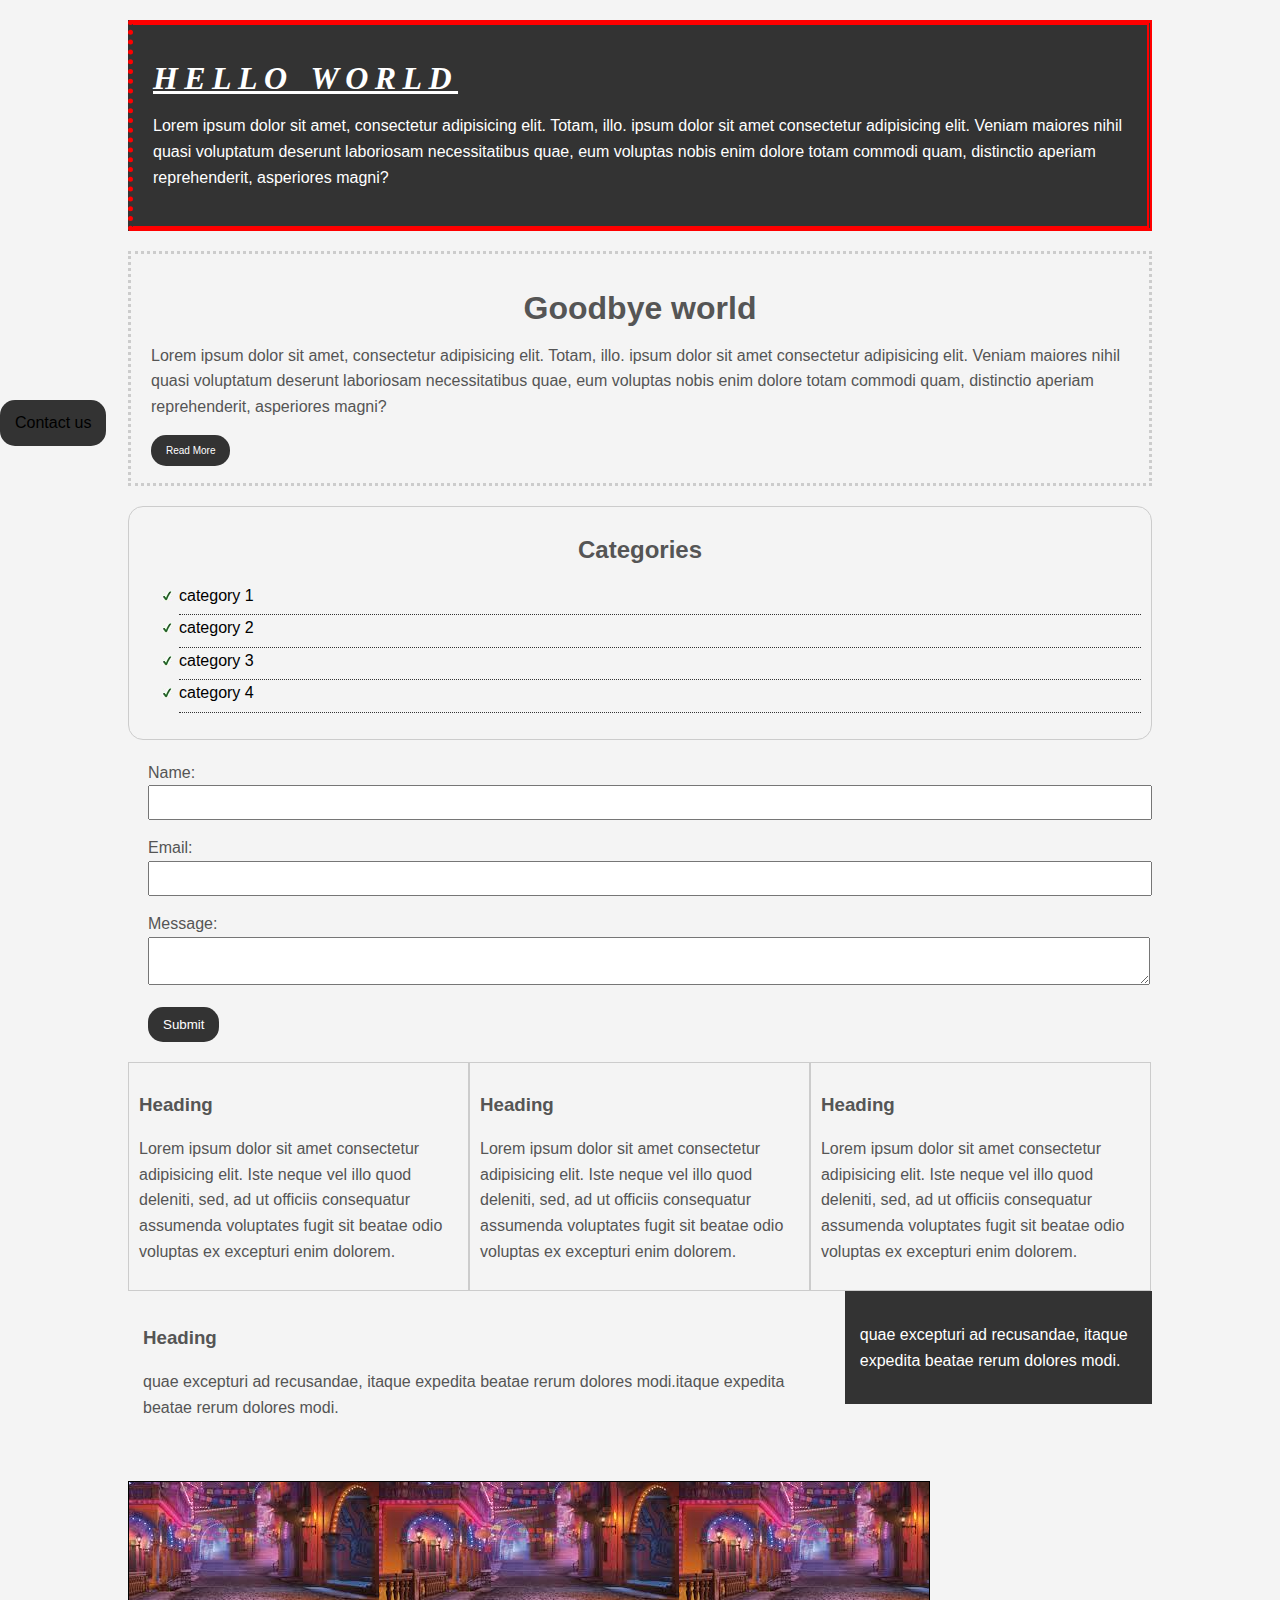
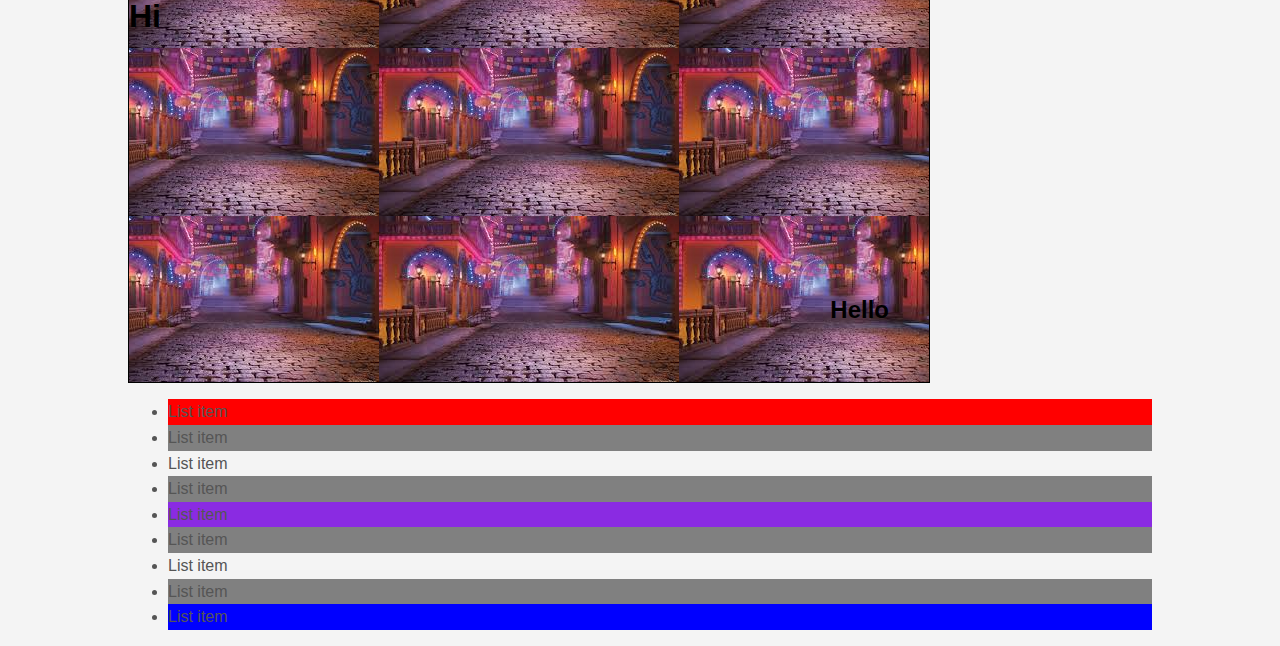
<file: CSS crash course/csscheatsheet/index.html>
<!DOCTYPE html>
<html lang="en">
  <head>
    <meta charset="UTF-8" />
    <meta http-equiv="X-UA-Compatible" content="IE=edge" />
    <meta name="viewport" content="width=device-width, initial-scale=1.0" />
    <title>Css Cheat Sheet</title>
    <link rel="stylesheet" href="../csscheatsheet/css/style.css" />
  </head>
  <body>
    <div class="container">
      <div class="box-1">
        <h1>Hello world</h1>
        <p>
          Lorem ipsum dolor sit amet, consectetur adipisicing elit. Totam, illo.
          ipsum dolor sit amet consectetur adipisicing elit. Veniam maiores
          nihil quasi voluptatum deserunt laboriosam necessitatibus quae, eum
          voluptas nobis enim dolore totam commodi quam, distinctio aperiam
          reprehenderit, asperiores magni?
        </p>
      </div>
      <div class="box-2">
        <h1>Goodbye world</h1>
        <p>
          Lorem ipsum dolor sit amet, consectetur adipisicing elit. Totam, illo.
          ipsum dolor sit amet consectetur adipisicing elit. Veniam maiores
          nihil quasi voluptatum deserunt laboriosam necessitatibus quae, eum
          voluptas nobis enim dolore totam commodi quam, distinctio aperiam
          reprehenderit, asperiores magni?
        </p>
        <a href="#" class="button">Read More</a>
      </div>

      <div class="categories">
        <h2>Categories</h2>
        <ul>
          <li><a href="#">category 1</a></li>
          <li><a href="#">category 2</a></li>
          <li><a href="#">category 3</a></li>
          <li><a href="#">category 4</a></li>
        </ul>
      </div>

      <form class="my-form">
        <div class="form-group">
          <label>Name: </label>
          <input type="text" name="name" />
        </div>
        <div class="form-group">
          <label>Email: </label>
          <input type="text" name="Email" />
        </div>
        <div class="form-group">
          <label>Message: </label>
          <textarea name="Message"></textarea>
        </div>
        <input class="button" type="submit" value="Submit" name="" />
      </form>

      <div class="block">
        <h3>Heading</h3>
        <p>
          Lorem ipsum dolor sit amet consectetur adipisicing elit. Iste neque
          vel illo quod deleniti, sed, ad ut officiis consequatur assumenda
          voluptates fugit sit beatae odio voluptas ex excepturi enim dolorem.
        </p>
      </div>
      <div class="block">
        <h3>Heading</h3>
        <p>
          Lorem ipsum dolor sit amet consectetur adipisicing elit. Iste neque
          vel illo quod deleniti, sed, ad ut officiis consequatur assumenda
          voluptates fugit sit beatae odio voluptas ex excepturi enim dolorem.
        </p>
      </div>
      <div class="block">
        <h3>Heading</h3>
        <p>
          Lorem ipsum dolor sit amet consectetur adipisicing elit. Iste neque
          vel illo quod deleniti, sed, ad ut officiis consequatur assumenda
          voluptates fugit sit beatae odio voluptas ex excepturi enim dolorem.
        </p>
      </div>

      <div class="clearfix"></div>

      <div id="main-block">
        <h3>Heading</h3>
        <P>quae excepturi ad recusandae, itaque expedita beatae rerum dolores modi.itaque expedita beatae rerum dolores modi.</P>

      </div>

      <div id="sidebar">
        <P>quae excepturi ad recusandae, itaque expedita beatae rerum dolores modi.</P>

      </div>

      <div class="clearfix"></div>

      <div class="p-box">
        <h1>Hi</h1>
        <h2>Hello</h2>
      </div>

      <ul class="my-list">
        <li>List item</li>
        <li>List item</li>
        <li>List item</li>
        <li>List item</li>
        <li>List item</li>
        <li>List item</li>
        <li>List item</li>
        <li>List item</li>
        <li>List item</li>

      </ul>
    </div><!-- bottom of ./container-->

    <a class="fix-me button"href="">Contact us</a>

  </body>
</html>
</file>
<file: CSS crash course/csscheatsheet/css/style.css>
/* This overrides
*{
    margin:0;
    padding:0;
}
*/


body{
    background-color:#f4f4f4;
    color: #555555;

    font-family: Arial, Helvetica, sans-serif;
    font-size:16px;
    font-weight:normal;


    /* ###Same as line 5 - 7*/ 
    font: normal 16px Arial, Helvetica, sans-serif;
    line-height: 1.6em;
    margin: 0;
}

a{
    text-decoration: none;
    color:#000
}

a:hover{
    color:white;
}

a:active{
    color:blue;
}

a:visited{
    color:black;
}


.container{
    width: 80%;
    margin: auto;
}

.button{
    background-color:#333;
    color:#fff;
    padding:10px 15px;
    border:15px;
    border-radius: 15px; 
}

.button:hover{
    background-color: #555555;
    color:#fff;
}

.clearfix{
    clear:both;
}

.box-1{
    background-color: #333;
    color:#fff;

    border-right:5px red double;
    border-left:5px red dotted;
    border-top:5px red solid;
    border-bottom:5px red solid;
    /* ###Same as line 25 - 28
    border: 5px red solid;
    */ 

    /* more examples
    border-width: 3px;
    border-bottom-width: 10px;
    border-top-style:dotted;
    */

    padding-top: 20px;
    padding-bottom: 20px;
    padding-right: 20px;
    padding-left: 20px;


/* same as above
    padding: 20px;
    */

    margin-top: 20px;
}

.box-1 h1{
    font-family: tahoma;
    font-weight:800;
    font-style: italic;
    text-decoration: underline;
    text-transform: uppercase;
    letter-spacing: 0.2em;
    word-spacing:0.1em;
}

.box-2{
    border: 3px dotted #ccc;
    padding: 20px;
    margin:20px 0;
}

.box-2 h1{
    text-align: center;
}

.box-2 a{
    color: #fff;
    font-size: 10px;
}

.categories{
   border: 1px #ccc solid;
   padding:10px;
   border-radius: 15px; 
}

.categories h2{
    text-align:center;
}

.categories ul{
    list-style:square;
    list-style: none;
}

.categories li{
    padding-bottom: 6px;
    border-bottom: dotted 1px #333;
    list-style-image: url('../images/check.jpg');
}

.my-form{
    padding:20px
}

.my-form .form-group{
    padding-bottom: 15px;
}

.my-form label{
    display:block;
}

.my-form input[type="text"], .my-form textarea{
    padding:8px;
    width: 100%;
}

.block{
    float:left;
    width:33.3%;
    border: 1px #ccc solid;
    padding: 10px;
    box-sizing:border-box;


}

#main-block{
    float: left;
    width: 70%;
    padding: 15px;
    box-sizing: border-box; 
}

#sidebar{
    float:right;
    width:30%;
    background-color: #333;
    color:#fff;
    padding: 15px;
    box-sizing: border-box;
}

.p-box{
    width:800px;
    height: 500px;
    border:1px solid #000;
    margin-top: 30px;
    position: relative;
    background-image:url('../images/bgimage.jpg');
    background-position: 100px 200px;
    background-position: center center;
}

.p-box h1{
    position:absolute;
    top: 100px;
    color: #000;
}

.p-box h2{
    position:absolute;
    bottom: 40px;
    right: 40px;
    color: #000;
}

.fix-me{
    position: fixed;
    top: 400px;
}

.my-list li:first-child{
    background: red;
}

.my-list li:last-child{
    background: blue;
}

.my-list li:nth-child(5){
    background: blueviolet;
}

.my-list li:nth-child(even){
    background: grey;
}
</file>
